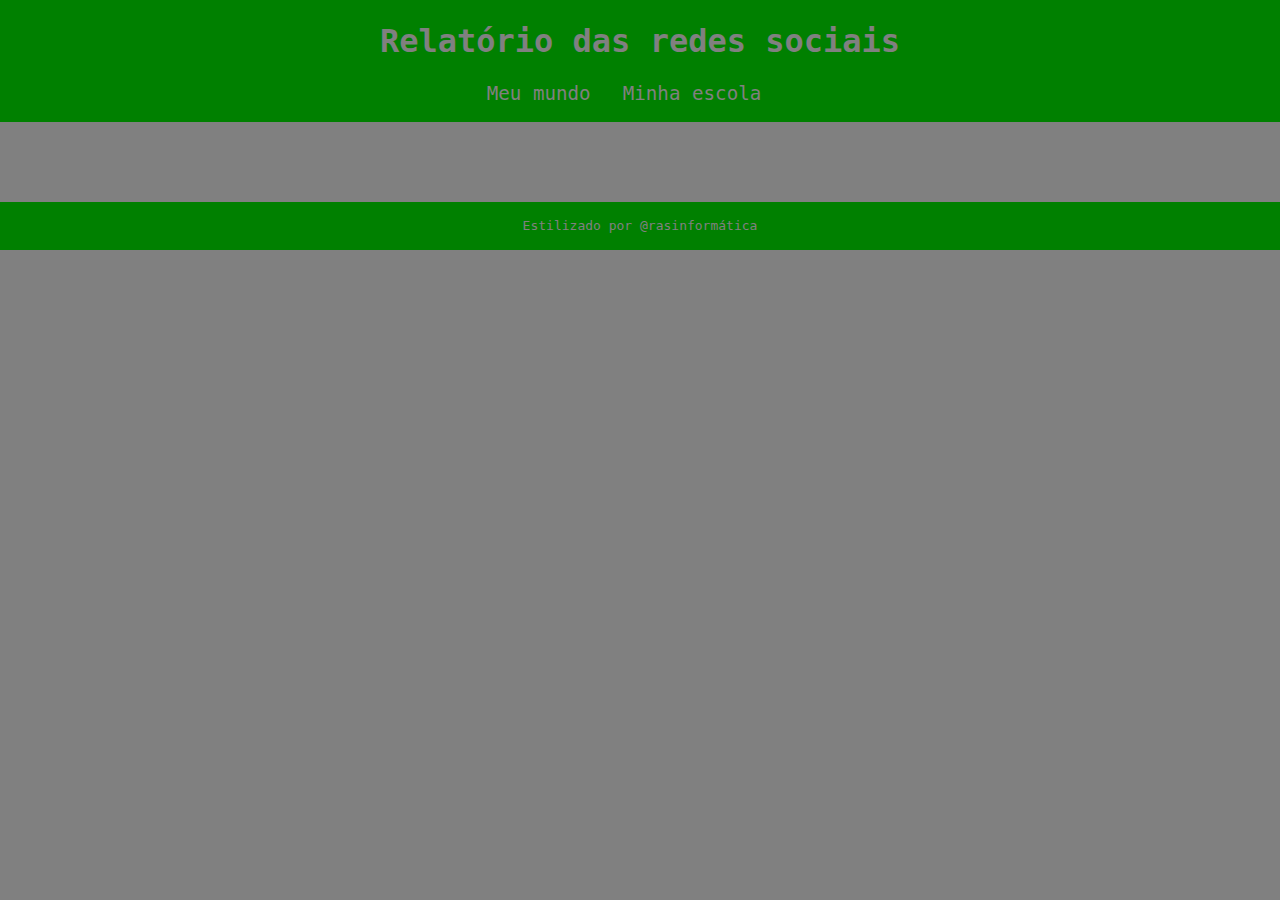
<file: minha-escola.html>
<!DOCTYPE html>
<html lang="pt-br">
<head>
    <meta charset="UTF-8">
    <meta name="viewport" content="width=device-width, initial-scale=1.0">
    <title>Redes Sociais - Minha escola</title>
    <link rel="stylesheet" href="style.css">
    <script src="https://cdn.plot.ly/plotly-2.27.0.min.js" charset="utf-8"></script>
</head>
<body>
    <header>
        <h1>Relatório das redes sociais</h1>
        <nav>
            <a href="index.html">Meu mundo</a>
            <a href="minha-escola.html">Minha escola</a>
        </nav>
    </header>
    <main class="graficos-section">
        <section id="graficos-container" class="graficos-container">
            <!-- crie os gráficos/texto aqui -->
        </section>
    </main>
    <footer>
        <p>Estilizado por @rasinformática</p>
    </footer>
    <script type="module" src="graficos/common.js"></script>
    <script type="module" src="graficos/redesSociaisMinhaEscola.js"></script>
</body>
</html>
</file>
<file: style.css>
@import url('https://fonts.googleapis.com/css2?family=Nunito+Sans:ital,opsz,wght@0,6..12,200..1000;1,6..12,200..1000&display=swap');

:root {
    --bg-color: grey;
    --primary-color: green;
    --secondary-color: green;
    --font: monospace;
}

body {
    background-color: var(--bg-color);
    color: var(--primary-color);
    font-family: var(--font);
    height: 100vh;
    margin: 0;
}

header {
    background-color: var(--primary-color);
    text-align: center;
    padding: 1px;
}

h1 {
    font-size: 2rem;
    color: var(--bg-color);
    font-weight: 700;
}

nav {
    display: flex;
    justify-content: center;
    font-weight: 400;
}

nav a {
    text-decoration: none;
    color: var(--bg-color);
    margin: 0 2rem 1rem 0rem;
    font-size: 1.2rem;
}

nav a:hover {
    text-decoration: underline;
    transform: scale(0.90);
    transition: transform 0.1s;
}

.grafico {
    margin-top: 3rem;
}

.graficos-container {
    margin: 5rem;
}

.graficos-container__texto {
    font-size: 1.3rem;
    text-align: center;
    padding: 2rem;
    border: var(--secondary-color) solid 2px;
}

span {
    font-weight: bold;
    color: var(--secondary-color);
}

footer {
    display: flex;
    align-items: center;
    justify-content: center;
    background-color: var(--primary-color);
    color: var(--bg-color);
    width: 100%;
    height: 3rem;
    margin-top: 2rem;
}
</file>
